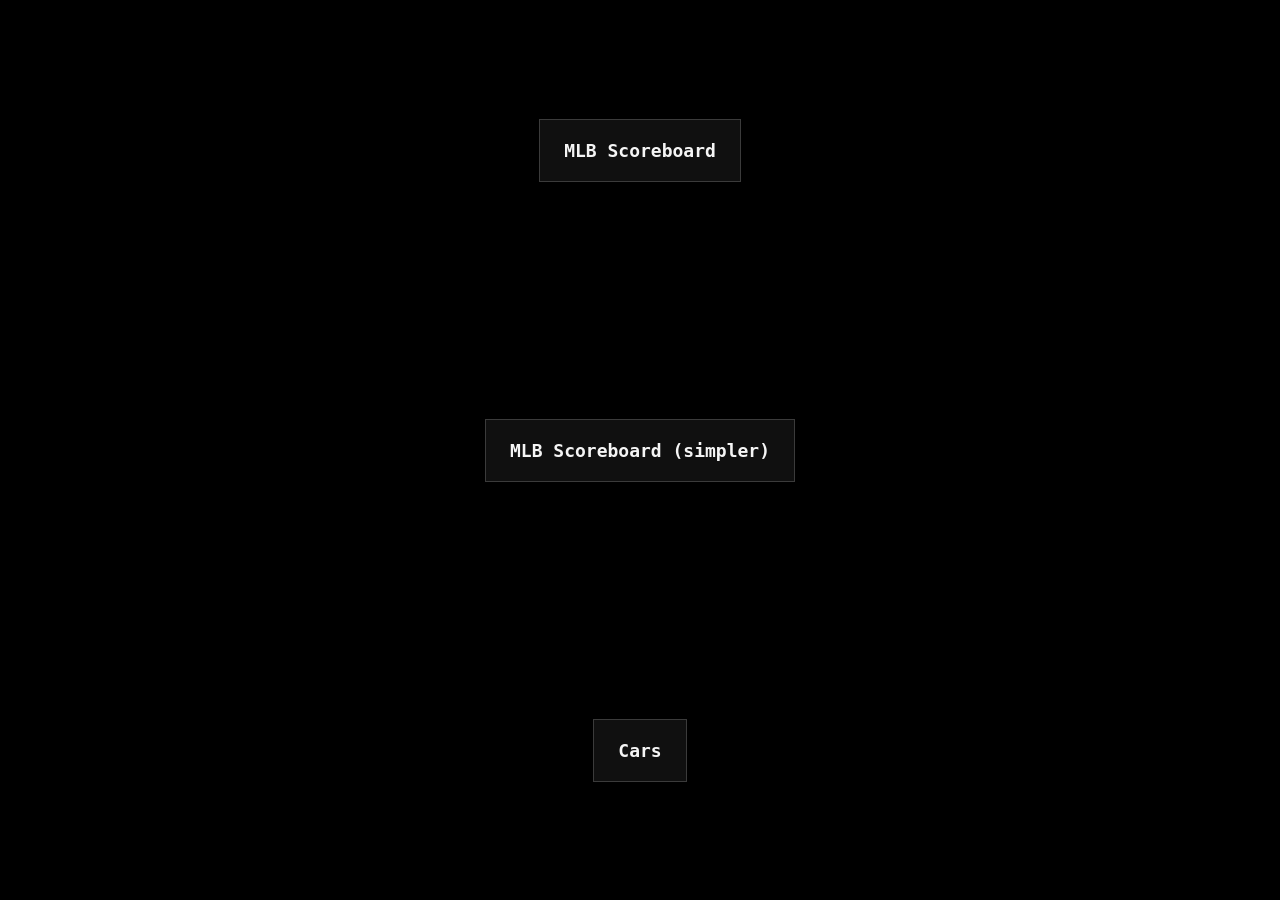
<file: templates/home.html>
<!doctype html>
<html lang="en">
<head>
    <meta charset="utf-8">
    <meta name="viewport" content="width=device-width, initial-scale=1">
    <title>OOT Games</title>
    <style>
        :root {
            --bg: #000000;
            --panel: #101010;
            --line: #3b3b3b;
            --text: #f5f5f5;
            --accent: #ffd400;
        }
        body {
            margin: 0;
            min-height: 100vh;
            display: grid;
            place-items: center;
            background: var(--bg);
            color: var(--text);
            font-family: "Menlo", "Consolas", monospace;
        }
        .card {
            border: 1px solid var(--line);
            background: var(--panel);
            padding: 20px 24px;
        }
        a {
            color: var(--text);
            text-decoration: none;
            font-size: 18px;
            font-weight: 700;
        }
        a:hover {
            color: var(--accent);
        }
    </style>
</head>
<body>
    <div class="card">
        <a href="/gameview">MLB Scoreboard</a>
    </div>
    <div class="card">
        <a href="/otg">MLB Scoreboard (simpler)</a>
    </div>
    <div class="card">
        <a href="/vehicles">Cars</a>
    </div>
</body>
</html>
</file>
